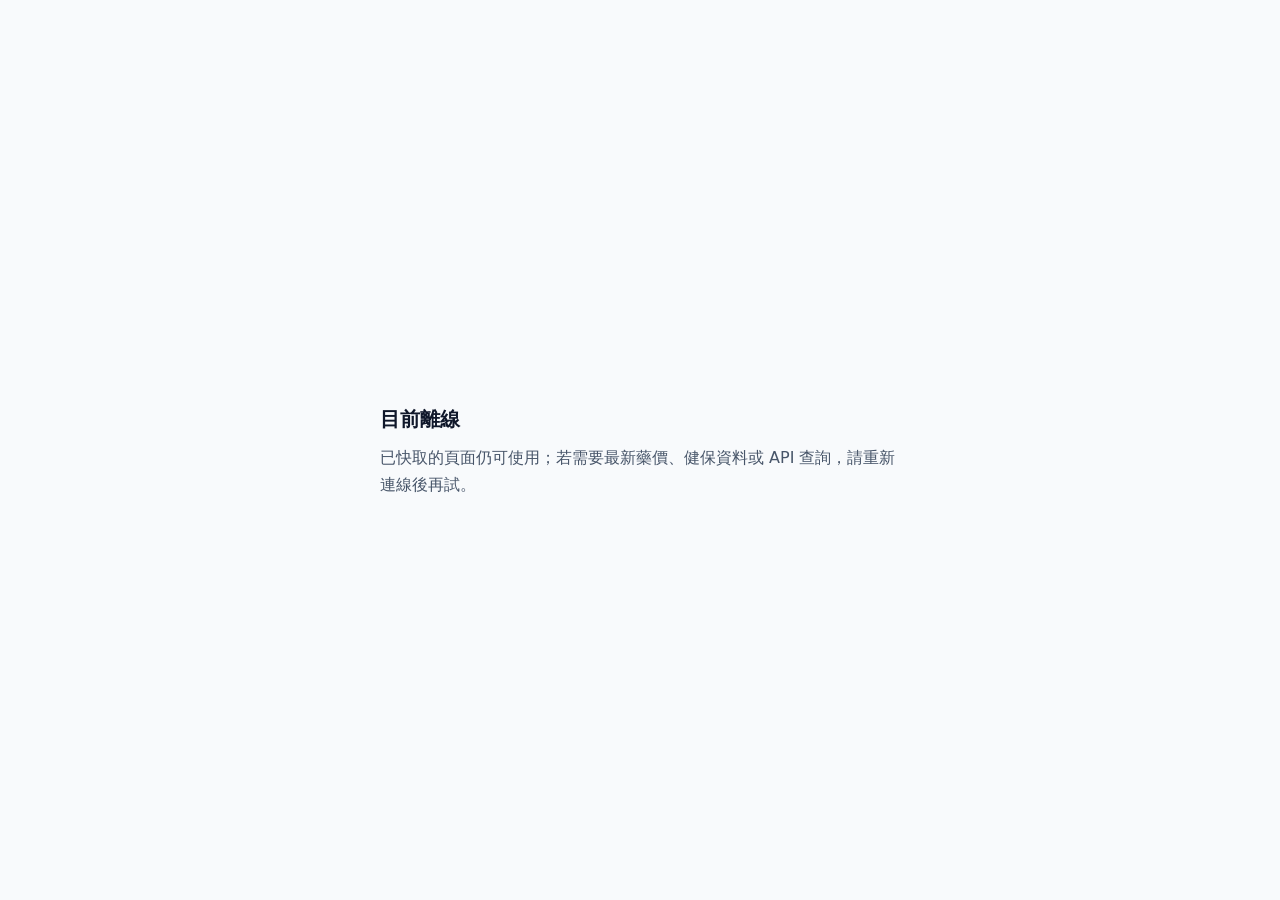
<file: offline.html>
<!doctype html>
<html lang="zh-TW">
<head>
  <meta charset="utf-8">
  <meta name="viewport" content="width=device-width, initial-scale=1">
  <title>Offline - NTUH Breast Calculator</title>
  <style>
    body{margin:0;min-height:100vh;display:grid;place-items:center;font-family:system-ui,-apple-system,"Noto Sans TC",sans-serif;background:#f8fafc;color:#0f172a}
    main{max-width:520px;padding:24px;line-height:1.7}
    h1{font-size:1.25rem;margin:0 0 8px}
    p{margin:0;color:#475569}
  </style>
</head>
<body>
  <main>
    <h1>目前離線</h1>
    <p>已快取的頁面仍可使用；若需要最新藥價、健保資料或 API 查詢，請重新連線後再試。</p>
  </main>
</body>
</html>
</file>
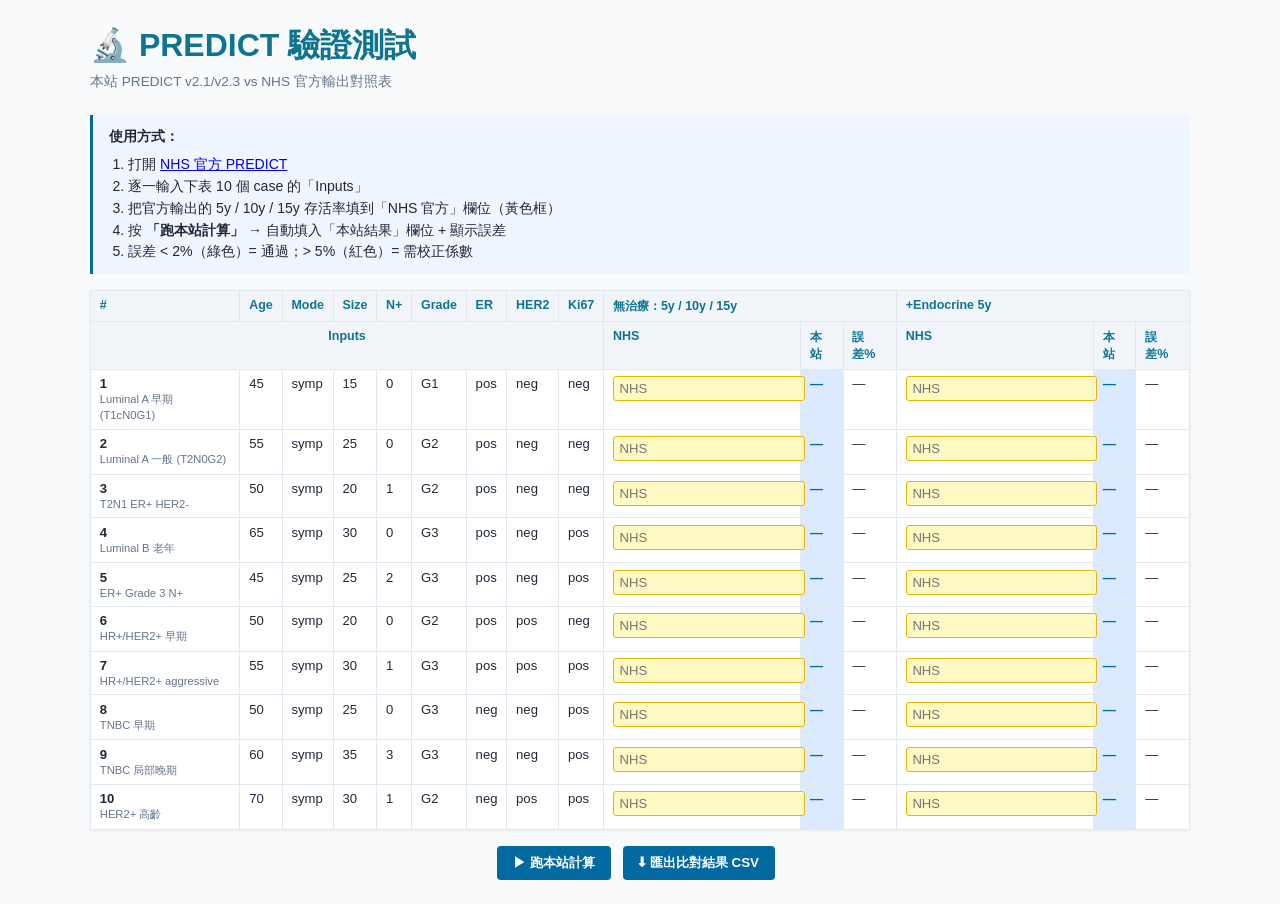
<file: tests/predict_validation.html>
<!DOCTYPE html>
<html lang="zh-TW">
<head>
<meta charset="UTF-8">
<title>PREDICT 驗證測試</title>
<style>
  body{font-family:'Microsoft JhengHei',sans-serif;padding:1.5rem;max-width:1100px;margin:0 auto;color:#1f2937;background:#f8fafc}
  h1{color:#0e7490;margin:0 0 .3rem}
  .meta{color:#64748b;font-size:.85rem;margin-bottom:1.5rem}
  .info{background:#eff6ff;border-left:3px solid #0369a1;padding:.7rem 1rem;border-radius:0 4px 4px 0;font-size:.88rem;margin-bottom:1rem;line-height:1.55}
  table{width:100%;border-collapse:collapse;background:white;font-size:.82rem;box-shadow:0 1px 3px rgba(0,0,0,.06)}
  th,td{border:1px solid #e2e8f0;padding:.4rem .55rem;text-align:left;vertical-align:top}
  th{background:#f1f5f9;color:#0e7490;font-weight:700;font-size:.78rem}
  tbody td{font-size:.82rem}
  input{width:100%;padding:.25rem .35rem;border:1px solid #cbd5e1;border-radius:3px;font-family:inherit;font-size:.82rem}
  input.expected{background:#fef9c3;border-color:#eab308}
  .ours{background:#dbeafe;font-weight:600;color:#0369a1}
  .err-low{color:#16a34a;font-weight:700}
  .err-mid{color:#b45309;font-weight:700}
  .err-high{color:#b91c1c;font-weight:700}
  button{padding:.5rem 1rem;background:#0369a1;color:white;border:0;border-radius:4px;font-weight:600;cursor:pointer;margin-right:.5rem}
  button:hover{background:#075985}
  .summary{margin-top:1rem;padding:.85rem;background:white;border:1px solid #e2e8f0;border-radius:4px;font-size:.88rem}
  .pass{color:#16a34a}
  .fail{color:#b91c1c}
</style>
</head>
<body>

<h1>🔬 PREDICT 驗證測試</h1>
<div class="meta">本站 PREDICT v2.1/v2.3 vs NHS 官方輸出對照表</div>

<div class="info">
<strong>使用方式：</strong>
<ol style="margin:.4rem 0 0 1.2rem;padding:0">
<li>打開 <a href="https://breast.predict.nhs.uk/" target="_blank">NHS 官方 PREDICT</a></li>
<li>逐一輸入下表 10 個 case 的「Inputs」</li>
<li>把官方輸出的 5y / 10y / 15y 存活率填到「NHS 官方」欄位（黃色框）</li>
<li>按 <strong>「跑本站計算」</strong> → 自動填入「本站結果」欄位 + 顯示誤差</li>
<li>誤差 &lt; 2%（綠色）= 通過；&gt; 5%（紅色）= 需校正係數</li>
</ol>
</div>

<table>
<thead><tr>
  <th>#</th><th>Age</th><th>Mode</th><th>Size</th><th>N+</th><th>Grade</th><th>ER</th><th>HER2</th><th>Ki67</th>
  <th colspan="3">無治療：5y / 10y / 15y</th>
  <th colspan="3">+Endocrine 5y</th>
</tr>
<tr style="background:#fef9c3">
  <th colspan="9" style="text-align:center">Inputs</th>
  <th>NHS</th><th>本站</th><th>誤差%</th>
  <th>NHS</th><th>本站</th><th>誤差%</th>
</tr>
</thead>
<tbody id="cases">
<!-- Auto-populated by JS -->
</tbody>
</table>

<div style="margin-top:1rem;text-align:center">
<button onclick="runValidation()">▶ 跑本站計算</button>
<button onclick="exportResults()">⬇ 匯出比對結果 CSV</button>
</div>

<div id="summary" class="summary" style="display:none"></div>

<script>
// ────────────────────────────────────────────────────────────
// PREDICT v2.1 implementation (synced with index.html)
// ────────────────────────────────────────────────────────────
function _predictScreenVal(mode){
    if(mode === 'screen') return 1;
    if(mode === 'other')  return 0.204;
    return 0;
}
function _predictPI_ERpos(age, size, nodes, grade, mode, her2, ki67){
    const age_mfp1 = Math.pow(age/10, -2) - 0.0287449295;
    const age_mfp2 = Math.pow(age/10, -2) * Math.log(age/10) - 0.0510121013;
    const size_mfp = Math.log(Math.max(size,1)/100) + 1.545233938;
    const nodes_mfp = Math.log((nodes+1)/10) + 1.387566896;
    const screen = _predictScreenVal(mode);
    const her2_beta = (her2==='pos') ? 0.2413 : (her2==='neg' ? -0.0762 : 0);
    const ki67_beta = (ki67==='pos') ? 0.14904 : (ki67==='neg' ? -0.11333 : 0);
    return 34.53642*age_mfp1 + -34.20342*age_mfp2 + 0.7530729*size_mfp
         + 0.7060723*nodes_mfp + 0.746655*grade + -0.22763366*screen
         + her2_beta + ki67_beta;
}
function _predictPI_ERneg(age, size, nodes, grade, mode, her2){
    const age_mfp = age - 56.3254902;
    const size_mfp = Math.pow(Math.max(size,1)/100, 0.5) - 0.5090456276;
    const nodes_mfp = Math.log((nodes+1)/10) + 1.086916249;
    const grade_val = (grade === 2 || grade === 3) ? 1 : 0;
    const her2_beta = (her2==='pos') ? 0.2413 : (her2==='neg' ? -0.0762 : 0);
    return 0.0089827*age_mfp + 2.093446*size_mfp + 0.6260541*nodes_mfp
         + 1.129091*grade_val + her2_beta;
}
function _predictMI(age){
    return 0.0698252 * (Math.pow(age/10, 2) - 34.23391957);
}
function _predictBaseCumBC(t, isERpos){
    if(isERpos){
        return Math.exp(0.7424402 - 7.527762/Math.sqrt(t) - 1.812513*Math.log(t)/Math.sqrt(t));
    } else {
        return Math.exp(-1.156036 + 0.4707332/(t*t) - 3.51355/t);
    }
}
function _predictBaseCumOC(t){
    return Math.exp(-6.052919 + 1.079863*Math.log(t) + 0.3255321*Math.sqrt(t));
}

function computeSurv(c, txLogHRSum){
    const isERpos = c.er === 'pos';
    const pi = isERpos
        ? _predictPI_ERpos(c.age, c.size, c.nodes, c.grade, c.mode, c.her2, c.ki67)
        : _predictPI_ERneg(c.age, c.size, c.nodes, c.grade, c.mode, c.her2);
    const mi = _predictMI(c.age);
    const cumBC0 = [], cumOC0 = [];
    for(let t=1; t<=15; t++){
        cumBC0.push(_predictBaseCumBC(t, isERpos));
        cumOC0.push(_predictBaseCumOC(t));
    }
    const annBC0 = cumBC0.map((v,i)=> i===0 ? v : v - cumBC0[i-1]);
    const annOC0 = cumOC0.map((v,i)=> i===0 ? v : v - cumOC0[i-1]);
    const annBC = annBC0.map(v => v * Math.exp(pi + txLogHRSum));
    const annOC = annOC0.map(v => v * Math.exp(mi));
    let cBC=0, cOC=0;
    const sAll=[];
    for(let i=0; i<15; i++){
        cBC += annBC[i]; cOC += annOC[i];
        sAll.push(Math.exp(-cBC) * Math.exp(-cOC));
    }
    return sAll; // index 0 = year 1, index 4 = year 5, etc.
}

// ────────────────────────────────────────────────────────────
// Test cases (10 representative breast cancer scenarios)
// ────────────────────────────────────────────────────────────
const CASES = [
    {age:45, mode:'symp', size:15, nodes:0, grade:1, er:'pos', her2:'neg', ki67:'neg', name:'Luminal A 早期 (T1cN0G1)'},
    {age:55, mode:'symp', size:25, nodes:0, grade:2, er:'pos', her2:'neg', ki67:'neg', name:'Luminal A 一般 (T2N0G2)'},
    {age:50, mode:'symp', size:20, nodes:1, grade:2, er:'pos', her2:'neg', ki67:'neg', name:'T2N1 ER+ HER2-'},
    {age:65, mode:'symp', size:30, nodes:0, grade:3, er:'pos', her2:'neg', ki67:'pos', name:'Luminal B 老年'},
    {age:45, mode:'symp', size:25, nodes:2, grade:3, er:'pos', her2:'neg', ki67:'pos', name:'ER+ Grade 3 N+'},
    {age:50, mode:'symp', size:20, nodes:0, grade:2, er:'pos', her2:'pos', ki67:'neg', name:'HR+/HER2+ 早期'},
    {age:55, mode:'symp', size:30, nodes:1, grade:3, er:'pos', her2:'pos', ki67:'pos', name:'HR+/HER2+ aggressive'},
    {age:50, mode:'symp', size:25, nodes:0, grade:3, er:'neg', her2:'neg', ki67:'pos', name:'TNBC 早期'},
    {age:60, mode:'symp', size:35, nodes:3, grade:3, er:'neg', her2:'neg', ki67:'pos', name:'TNBC 局部晚期'},
    {age:70, mode:'symp', size:30, nodes:1, grade:2, er:'neg', her2:'pos', ki67:'pos', name:'HER2+ 高齡'}
];

// Hazard ratios (NHS v2.1 published)
const HR = {
    endocrine: -0.3857,    // ER+ only
    chemo_gen2: -0.248,
    chemo_gen3: -0.446,
    trastuzumab: -0.3567,  // HER2+ only
    bisphosphonate: -0.198
};

// ────────────────────────────────────────────────────────────
// UI rendering
// ────────────────────────────────────────────────────────────
function renderTable(){
    let html = '';
    CASES.forEach((c, i) => {
        html += `<tr id="row-${i}">
            <td><strong>${i+1}</strong><br><span style="color:#64748b;font-size:.7rem">${c.name}</span></td>
            <td>${c.age}</td><td>${c.mode}</td><td>${c.size}</td>
            <td>${c.nodes}</td><td>G${c.grade}</td>
            <td>${c.er}</td><td>${c.her2}</td><td>${c.ki67}</td>
            <td><input class="expected" id="nhs-no-5-${i}" placeholder="NHS"></td>
            <td class="ours" id="ours-no-5-${i}">—</td>
            <td id="err-no-5-${i}">—</td>
            <td><input class="expected" id="nhs-endo-5-${i}" placeholder="NHS"></td>
            <td class="ours" id="ours-endo-5-${i}">—</td>
            <td id="err-endo-5-${i}">—</td>
        </tr>`;
    });
    document.getElementById('cases').innerHTML = html;
}

function runValidation(){
    let pass=0, fail=0, missing=0;
    CASES.forEach((c, i) => {
        const isERpos = c.er === 'pos';
        const noTx = computeSurv(c, 0);
        const withEndo = computeSurv(c, isERpos ? HR.endocrine : 0);
        // 5-year survival from no-treatment (index 4)
        const ours5_no = (noTx[4] * 100).toFixed(1);
        const ours5_endo = (withEndo[4] * 100).toFixed(1);
        document.getElementById(`ours-no-5-${i}`).textContent = ours5_no + '%';
        document.getElementById(`ours-endo-5-${i}`).textContent = ours5_endo + '%';
        // Compute error if NHS values entered
        const nhs_no_in = document.getElementById(`nhs-no-5-${i}`).value;
        const nhs_endo_in = document.getElementById(`nhs-endo-5-${i}`).value;
        if(nhs_no_in){
            const nhsVal = parseFloat(nhs_no_in);
            const err = ((parseFloat(ours5_no) - nhsVal) / nhsVal * 100);
            const errEl = document.getElementById(`err-no-5-${i}`);
            errEl.textContent = (err>=0?'+':'') + err.toFixed(1) + '%';
            errEl.className = Math.abs(err)<2 ? 'err-low' : Math.abs(err)<5 ? 'err-mid' : 'err-high';
            if(Math.abs(err) < 5) pass++; else fail++;
        } else { missing++; }
        if(nhs_endo_in){
            const nhsVal = parseFloat(nhs_endo_in);
            const err = ((parseFloat(ours5_endo) - nhsVal) / nhsVal * 100);
            const errEl = document.getElementById(`err-endo-5-${i}`);
            errEl.textContent = (err>=0?'+':'') + err.toFixed(1) + '%';
            errEl.className = Math.abs(err)<2 ? 'err-low' : Math.abs(err)<5 ? 'err-mid' : 'err-high';
        }
    });
    const sum = document.getElementById('summary');
    sum.style.display = '';
    sum.innerHTML = `
        <strong>本次計算結果：</strong><br>
        • 已比對 case 數：${pass + fail} / ${CASES.length * 2}（每個 case 兩個情境）<br>
        • <span class="pass">通過 (誤差 &lt;5%)：${pass}</span> &nbsp; <span class="fail">未通過：${fail}</span><br>
        • 缺 NHS 值：${missing}<br>
        ${pass+fail===0 ? '<span style="color:#b45309">⚠️ 請先到 NHS PREDICT 官網填入官方值再跑驗證。</span>' : ''}
    `;
}

function exportResults(){
    const headers = ['Case','Age','Mode','Size','Nodes','Grade','ER','HER2','Ki67','NHS_no_tx','Ours_no_tx','Err_no_tx','NHS_endo','Ours_endo','Err_endo'];
    const rows = [headers.join(',')];
    CASES.forEach((c, i) => {
        const noVals = [
            document.getElementById(`nhs-no-5-${i}`).value || '',
            document.getElementById(`ours-no-5-${i}`).textContent.replace('%',''),
            document.getElementById(`err-no-5-${i}`).textContent
        ];
        const endoVals = [
            document.getElementById(`nhs-endo-5-${i}`).value || '',
            document.getElementById(`ours-endo-5-${i}`).textContent.replace('%',''),
            document.getElementById(`err-endo-5-${i}`).textContent
        ];
        rows.push([i+1, c.age, c.mode, c.size, c.nodes, c.grade, c.er, c.her2, c.ki67, ...noVals, ...endoVals].join(','));
    });
    const csv = '﻿' + rows.join('\n');
    const blob = new Blob([csv], {type:'text/csv;charset=utf-8'});
    const a = document.createElement('a');
    a.href = URL.createObjectURL(blob);
    a.download = 'predict_validation_' + new Date().toISOString().slice(0,10) + '.csv';
    document.body.appendChild(a); a.click(); a.remove();
}

renderTable();
</script>
</body>
</html>
</file>
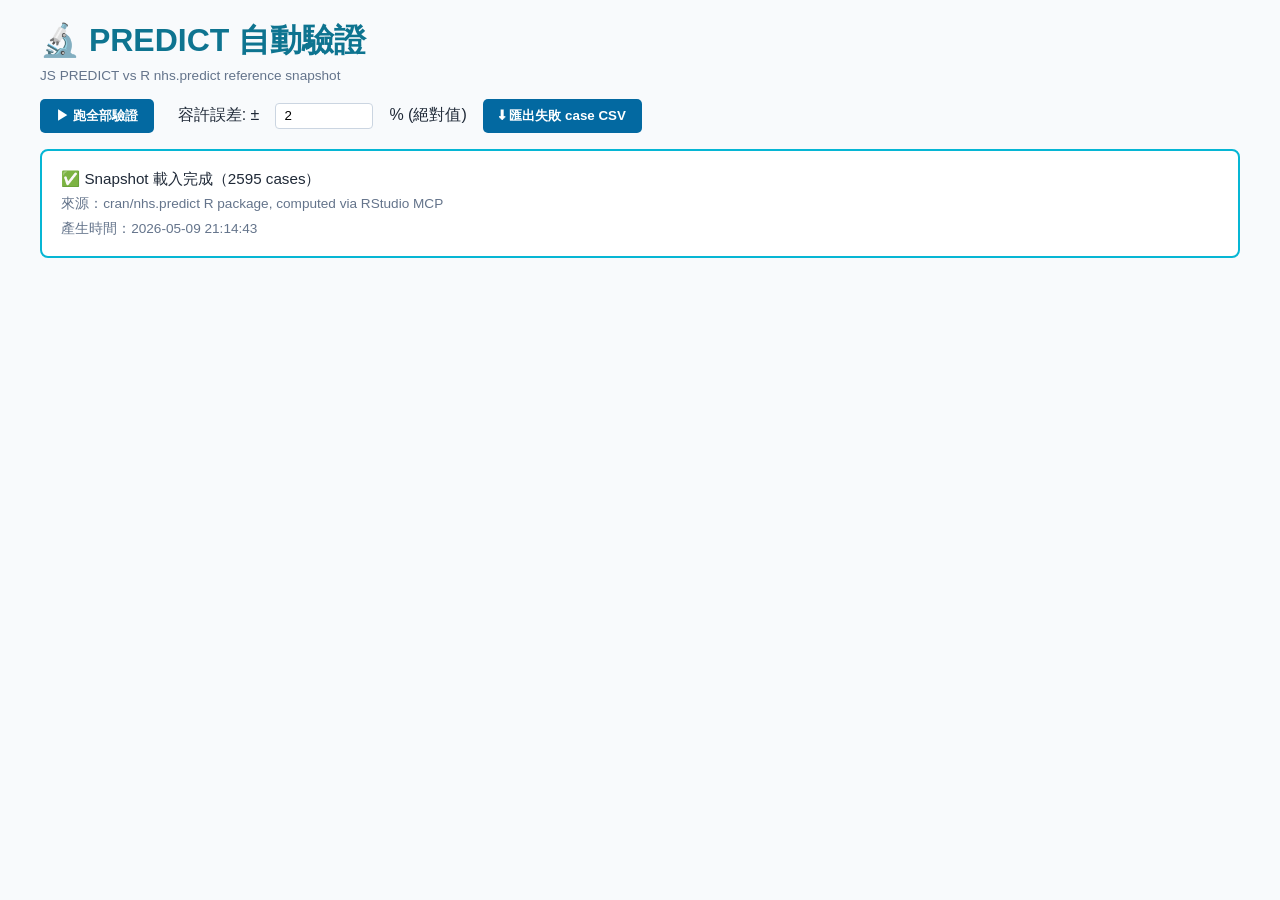
<file: tests/predict_validation_auto.html>
<!DOCTYPE html>
<html lang="zh-TW">
<head>
<meta charset="UTF-8">
<title>PREDICT 自動驗證</title>
<style>
  body{font-family:'Microsoft JhengHei',sans-serif;padding:1.2rem;max-width:1200px;margin:0 auto;color:#1f2937;background:#f8fafc}
  h1{color:#0e7490;margin:0 0 .3rem}
  .meta{color:#64748b;font-size:.85rem;margin-bottom:1rem}
  .summary{padding:1rem 1.2rem;background:white;border:2px solid #06b6d4;border-radius:8px;margin-bottom:1rem;font-size:.95rem;line-height:1.6}
  .summary.fail{border-color:#dc2626;background:#fef2f2}
  .summary.pass{border-color:#16a34a;background:#f0fdf4}
  .stats{display:grid;grid-template-columns:repeat(auto-fit,minmax(150px,1fr));gap:.6rem;margin-top:.6rem}
  .stat{background:#f8fafc;padding:.55rem .8rem;border-radius:6px;border-left:3px solid #06b6d4}
  .stat-label{font-size:.7rem;color:#64748b;text-transform:uppercase;font-weight:600}
  .stat-value{font-size:1.4rem;font-weight:700;color:#0e7490}
  .stat.pass{border-left-color:#16a34a}.stat.pass .stat-value{color:#16a34a}
  .stat.fail{border-left-color:#dc2626}.stat.fail .stat-value{color:#dc2626}
  table{width:100%;border-collapse:collapse;background:white;font-size:.78rem}
  th,td{border:1px solid #e2e8f0;padding:.3rem .5rem;text-align:left;vertical-align:top}
  th{background:#f1f5f9;color:#0e7490;font-weight:700;position:sticky;top:0}
  td.pass-cell{background:#f0fdf4}
  td.fail-cell{background:#fef2f2;color:#b91c1c;font-weight:600}
  .err{font-family:monospace}
  button{padding:.5rem 1rem;background:#0369a1;color:white;border:0;border-radius:5px;font-weight:600;cursor:pointer;margin-right:.5rem}
  button:hover{background:#075985}
  .control-bar{margin:1rem 0;display:flex;align-items:center;gap:1rem;flex-wrap:wrap}
  input[type=number]{padding:.3rem .5rem;border:1px solid #cbd5e1;border-radius:4px;width:5rem}
  .progress{height:8px;background:#e2e8f0;border-radius:4px;overflow:hidden;margin-top:.5rem}
  .progress-bar{height:100%;background:#06b6d4;transition:width .2s}
</style>
</head>
<body>

<h1>🔬 PREDICT 自動驗證</h1>
<div class="meta">JS PREDICT vs R nhs.predict reference snapshot</div>

<div class="control-bar">
  <button onclick="runValidation()">▶ 跑全部驗證</button>
  容許誤差: ±<input type="number" id="tolerance" value="2" min="0.1" step="0.1">% (絕對值)
  <button onclick="exportFails()">⬇ 匯出失敗 case CSV</button>
</div>

<div id="summary"></div>
<div id="progress" style="display:none">
  <div>進度: <span id="progressText">0 / 0</span></div>
  <div class="progress"><div class="progress-bar" id="progressBar"></div></div>
</div>

<div id="results" style="margin-top:1rem;max-height:600px;overflow-y:auto"></div>

<script>
function _predictScreenVal(mode){
    if(mode === 'screen') return 1;
    if(mode === 'other')  return 0.204;
    return 0;
}
function _predictPI_ERpos(age, size, nodes, grade, mode, her2, ki67){
    const age_mfp1 = Math.pow(age/10, -2) - 0.0287449295;
    const age_mfp2 = Math.pow(age/10, -2) * Math.log(age/10) - 0.0510121013;
    const size_mfp = Math.log(Math.max(size,1)/100) + 1.545233938;
    const nodes_mfp = Math.log((nodes+1)/10) + 1.387566896;
    const screen = _predictScreenVal(mode);
    const her2_beta = (her2==='pos') ? 0.2413 : (her2==='neg' ? -0.0762 : 0);
    const ki67_beta = (ki67==='pos') ? 0.14904 : (ki67==='neg' ? -0.11333 : 0);
    return 34.53642*age_mfp1 + -34.20342*age_mfp2 + 0.7530729*size_mfp
         + 0.7060723*nodes_mfp + 0.746655*grade + -0.22763366*screen
         + her2_beta + ki67_beta;
}
function _predictPI_ERneg(age, size, nodes, grade, mode, her2){
    const age_mfp = age - 56.3254902;
    const size_mfp = Math.pow(Math.max(size,1)/100, 0.5) - 0.5090456276;
    const nodes_mfp = Math.log((nodes+1)/10) + 1.086916249;
    const grade_val = (grade === 2 || grade === 3) ? 1 : 0;
    const her2_beta = (her2==='pos') ? 0.2413 : (her2==='neg' ? -0.0762 : 0);
    return 0.0089827*age_mfp + 2.093446*size_mfp + 0.6260541*nodes_mfp
         + 1.129091*grade_val + her2_beta;
}
function _predictMI(age){
    return 0.0698252 * (Math.pow(age/10, 2) - 34.23391957);
}
function _predictBaseCumBC(t, isERpos){
    if(isERpos){
        return Math.exp(0.7424402 - 7.527762/Math.sqrt(t) - 1.812513*Math.log(t)/Math.sqrt(t));
    } else {
        return Math.exp(-1.156036 + 0.4707332/(t*t) - 3.51355/t);
    }
}
function _predictBaseCumOC(t){
    return Math.exp(-6.052919 + 1.079863*Math.log(t) + 0.3255321*Math.sqrt(t));
}

function computeJSPredict(c){
    const isERpos = c.er === 'pos';
    const pi = isERpos
        ? _predictPI_ERpos(c.age, c.size, c.nodes, c.grade, c.mode, c.her2, c.ki67)
        : _predictPI_ERneg(c.age, c.size, c.nodes, c.grade, c.mode, c.her2);
    const mi = _predictMI(c.age);
    let txLogHR = 0;
    if(isERpos && c.tx_endo > 0)       txLogHR += -0.3857;
    if(c.tx_chemo === 2)               txLogHR += -0.248;
    else if(c.tx_chemo === 3)          txLogHR += -0.446;
    if(c.her2==='pos' && c.tx_trast)   txLogHR += -0.3567;
    if(c.tx_bis)                       txLogHR += -0.198;
    const cumBC0 = [], cumOC0 = [];
    for(let t=1; t<=15; t++){
        cumBC0.push(_predictBaseCumBC(t, isERpos));
        cumOC0.push(_predictBaseCumOC(t));
    }
    const annBC0 = cumBC0.map((v,i)=> i===0 ? v : v - cumBC0[i-1]);
    const annOC0 = cumOC0.map((v,i)=> i===0 ? v : v - cumOC0[i-1]);
    const annBC = annBC0.map(v => v * Math.exp(pi + txLogHR));
    const annOC = annOC0.map(v => v * Math.exp(mi));
    let cBC=0, cOC=0;
    const sAll=[];
    for(let i=0; i<15; i++){
        cBC += annBC[i]; cOC += annOC[i];
        sAll.push(Math.exp(-cBC) * Math.exp(-cOC) * 100);
    }
    return { surv_5y: sAll[4], surv_10y: sAll[9], surv_15y: sAll[14] };
}

let SNAPSHOT = null;
let RESULTS = [];

async function loadSnapshot(){
    const resp = await fetch('predict_snapshot.json');
    SNAPSHOT = await resp.json();
    document.getElementById('summary').innerHTML = `
      <div class="summary">
        ✅ Snapshot 載入完成（${SNAPSHOT.count} cases）<br>
        <span style="color:#64748b;font-size:.85rem">來源：${SNAPSHOT.source}<br>產生時間：${SNAPSHOT.generated_at}</span>
      </div>`;
}

async function runValidation(){
    if(!SNAPSHOT){ await loadSnapshot(); }
    const tol = parseFloat(document.getElementById('tolerance').value) || 2;
    document.getElementById('progress').style.display = '';
    RESULTS = [];
    let pass5=0, pass10=0, pass15=0, fail5=0, fail10=0, fail15=0;
    let maxErr5=0, maxErr10=0, maxErr15=0;
    let sumErr5=0, sumErr10=0, sumErr15=0;
    const total = SNAPSHOT.cases.length;
    for(let i=0; i<total; i++){
        const c = SNAPSHOT.cases[i];
        const js = computeJSPredict(c);
        const e5 = js.surv_5y - c.surv_5y;
        const e10 = js.surv_10y - c.surv_10y;
        const e15 = js.surv_15y - c.surv_15y;
        const p5 = Math.abs(e5) <= tol;
        const p10 = Math.abs(e10) <= tol;
        const p15 = Math.abs(e15) <= tol;
        if(p5) pass5++; else fail5++;
        if(p10) pass10++; else fail10++;
        if(p15) pass15++; else fail15++;
        maxErr5 = Math.max(maxErr5, Math.abs(e5));
        maxErr10 = Math.max(maxErr10, Math.abs(e10));
        maxErr15 = Math.max(maxErr15, Math.abs(e15));
        sumErr5 += Math.abs(e5);
        sumErr10 += Math.abs(e10);
        sumErr15 += Math.abs(e15);
        RESULTS.push({c, js, e5, e10, e15, p5, p10, p15});
        if(i % 100 === 0){
            document.getElementById('progressText').textContent = `${i} / ${total}`;
            document.getElementById('progressBar').style.width = (i/total*100) + '%';
            await new Promise(r => setTimeout(r, 0));
        }
    }
    document.getElementById('progressBar').style.width = '100%';
    document.getElementById('progressText').textContent = `${total} / ${total} ✓`;
    const allPass = (fail5 + fail10 + fail15) === 0;
    document.getElementById('summary').innerHTML = `
      <div class="summary ${allPass ? 'pass' : 'fail'}">
        ${allPass ? '✅' : '❌'} <strong>容許誤差 ±${tol}%（絕對）</strong>
        <div class="stats">
          <div class="stat ${pass5/total > 0.95 ? 'pass' : 'fail'}">
            <div class="stat-label">5 年通過率</div>
            <div class="stat-value">${(pass5/total*100).toFixed(1)}%</div>
            <div style="font-size:.72rem;color:#64748b">${pass5} pass / ${fail5} fail</div>
          </div>
          <div class="stat ${pass10/total > 0.95 ? 'pass' : 'fail'}">
            <div class="stat-label">10 年通過率</div>
            <div class="stat-value">${(pass10/total*100).toFixed(1)}%</div>
            <div style="font-size:.72rem;color:#64748b">${pass10} pass / ${fail10} fail</div>
          </div>
          <div class="stat ${pass15/total > 0.95 ? 'pass' : 'fail'}">
            <div class="stat-label">15 年通過率</div>
            <div class="stat-value">${(pass15/total*100).toFixed(1)}%</div>
            <div style="font-size:.72rem;color:#64748b">${pass15} pass / ${fail15} fail</div>
          </div>
          <div class="stat">
            <div class="stat-label">5y 平均/最大誤差</div>
            <div class="stat-value" style="font-size:.95rem">${(sumErr5/total).toFixed(2)} / ${maxErr5.toFixed(2)}</div>
          </div>
          <div class="stat">
            <div class="stat-label">10y 平均/最大誤差</div>
            <div class="stat-value" style="font-size:.95rem">${(sumErr10/total).toFixed(2)} / ${maxErr10.toFixed(2)}</div>
          </div>
          <div class="stat">
            <div class="stat-label">15y 平均/最大誤差</div>
            <div class="stat-value" style="font-size:.95rem">${(sumErr15/total).toFixed(2)} / ${maxErr15.toFixed(2)}</div>
          </div>
        </div>
      </div>
    `;
    const fails = RESULTS.filter(r => !r.p5 || !r.p10 || !r.p15);
    if(fails.length === 0){
        document.getElementById('results').innerHTML = '<div class="summary pass">🎉 所有 case 都在容許誤差內！</div>';
    } else {
        let html = `<div style="margin-bottom:.5rem;color:#b91c1c;font-weight:600">失敗 case (${fails.length} / ${total}, 顯示前 100)</div>`;
        html += '<table><thead><tr><th>ID</th><th>輸入</th><th>5y JS</th><th>5y R</th><th>5y err</th><th>10y JS</th><th>10y R</th><th>10y err</th><th>15y JS</th><th>15y R</th><th>15y err</th></tr></thead><tbody>';
        fails.slice(0, 100).forEach(r => {
            const c = r.c;
            const inp = `Age ${c.age}, T ${c.size}mm, N ${c.nodes}, G${c.grade}, ER${c.er}, HER2${c.her2}, Ki67${c.ki67}, Tx ${c.tx_endo}/${c.tx_chemo}/${c.tx_trast}/${c.tx_bis}`;
            html += `<tr>
                <td>${c.id}</td>
                <td style="font-size:.7rem">${inp}</td>
                <td>${r.js.surv_5y.toFixed(2)}</td><td>${c.surv_5y.toFixed(2)}</td>
                <td class="${r.p5 ? 'pass-cell' : 'fail-cell'} err">${r.e5.toFixed(2)}</td>
                <td>${r.js.surv_10y.toFixed(2)}</td><td>${c.surv_10y.toFixed(2)}</td>
                <td class="${r.p10 ? 'pass-cell' : 'fail-cell'} err">${r.e10.toFixed(2)}</td>
                <td>${r.js.surv_15y.toFixed(2)}</td><td>${c.surv_15y.toFixed(2)}</td>
                <td class="${r.p15 ? 'pass-cell' : 'fail-cell'} err">${r.e15.toFixed(2)}</td>
            </tr>`;
        });
        html += '</tbody></table>';
        document.getElementById('results').innerHTML = html;
    }
}

function exportFails(){
    if(!RESULTS.length){ alert('請先跑驗證'); return; }
    const fails = RESULTS.filter(r => !r.p5 || !r.p10 || !r.p15);
    const headers = ['id','age','size','nodes','grade','er','her2','ki67','tx_endo','tx_chemo','tx_trast','tx_bis','js_5y','r_5y','err_5y','js_10y','r_10y','err_10y','js_15y','r_15y','err_15y'];
    const rows = [headers.join(',')];
    fails.forEach(r => {
        const c = r.c;
        rows.push([c.id,c.age,c.size,c.nodes,c.grade,c.er,c.her2,c.ki67,c.tx_endo,c.tx_chemo,c.tx_trast,c.tx_bis,
                   r.js.surv_5y.toFixed(2),c.surv_5y.toFixed(2),r.e5.toFixed(2),
                   r.js.surv_10y.toFixed(2),c.surv_10y.toFixed(2),r.e10.toFixed(2),
                   r.js.surv_15y.toFixed(2),c.surv_15y.toFixed(2),r.e15.toFixed(2)].join(','));
    });
    const blob = new Blob(['﻿'+rows.join('\n')], {type:'text/csv;charset=utf-8'});
    const a = document.createElement('a');
    a.href = URL.createObjectURL(blob);
    a.download = 'predict_fails_'+new Date().toISOString().slice(0,10)+'.csv';
    document.body.appendChild(a); a.click(); a.remove();
}

loadSnapshot();
</script>
</body>
</html>
</file>
